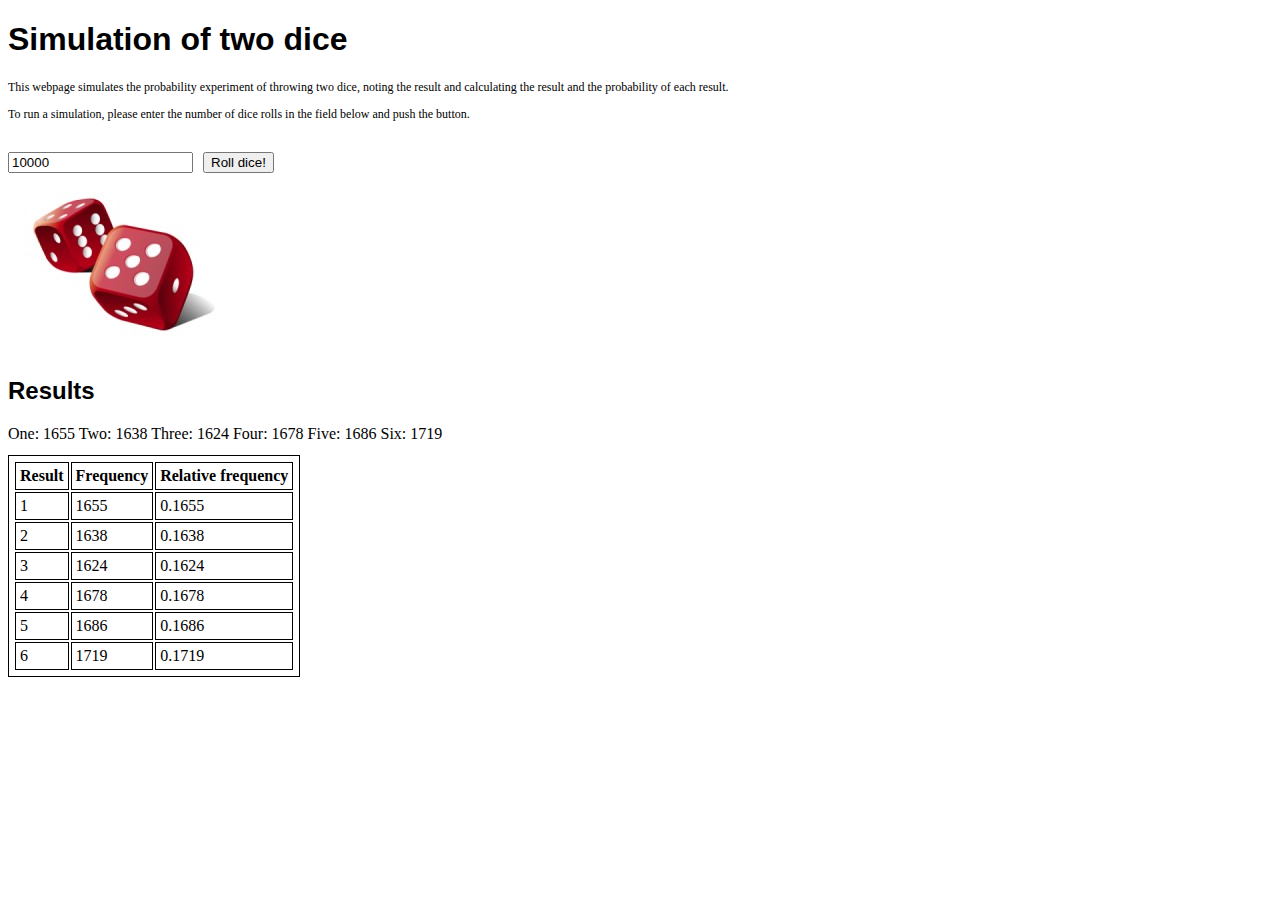
<file: index.html>
<!DOCTYPE html>
<html lang="en">
	<head>
		<title>Dice simulation</title>
		<link rel="stylesheet" href="style.css" />
	</head>
	<body>
		<h1>Simulation of two dice</h1>
		<p>	This webpage simulates the probability experiment of throwing two dice, noting the 
			result and calculating the result and the probability of each result.</p>
		<p> To run a simulation, please enter the number of dice rolls in the field below and
			push the button. </p>
		<form class="inputform">
			<input id="simulationsInput" value=10000> </input>
			<button  id="simulationButton">Roll dice!</button>
			
		</form>
		<img src="dice.jpg" alt="Two dice" />
		<h2>Results</h2>
		
		<p><div id="result">Results</div></p>
		<table>
			<tr>
				<th>Result</th>
				<th>Frequency</th>
				<th>Relative frequency</th>
			</tr>
			<tr>
				<td>1</td>
				<td id="1">-</td>
				<td id="11">-</td>
			</tr>
			<tr>
				<td>2</td>
				<td id="2">-</td>
				<td id="12">-</td>
			</tr>
			<tr>
				<td>3</td>
				<td id="3">-</td>
				<td id="13">-</td>
			</tr>
			<tr>
				<td>4</td>
				<td id="4">-</td>
				<td id="14">-</td>
			</tr>
			<tr>
				<td>5</td>
				<td id="5">-</td>
				<td id="15">-</td>
			</tr>
			<tr>
				<td>6</td>
				<td id="6">-</td>
				<td id="16">-</td>
			</tr>
			
		</table>
		<script src="diceSimulation.js"></script>
	</body>
</html>
</file>
<file: style.css>
p {
	font-family: verdana;
	font-size: 12px;
}

h1, h2 {
	font-family: arial;
	font-weight: bold;
}

h1 {
	font-size: 32px;	
}


h2 {
	font-size: 24px;
}

table, th, td {
	border: 1px solid;
	padding: 4px;
}

img {
	padding: 16px;
}

.inputform {
	font-family: arial;
	font-size: 36px;
}
</file>
